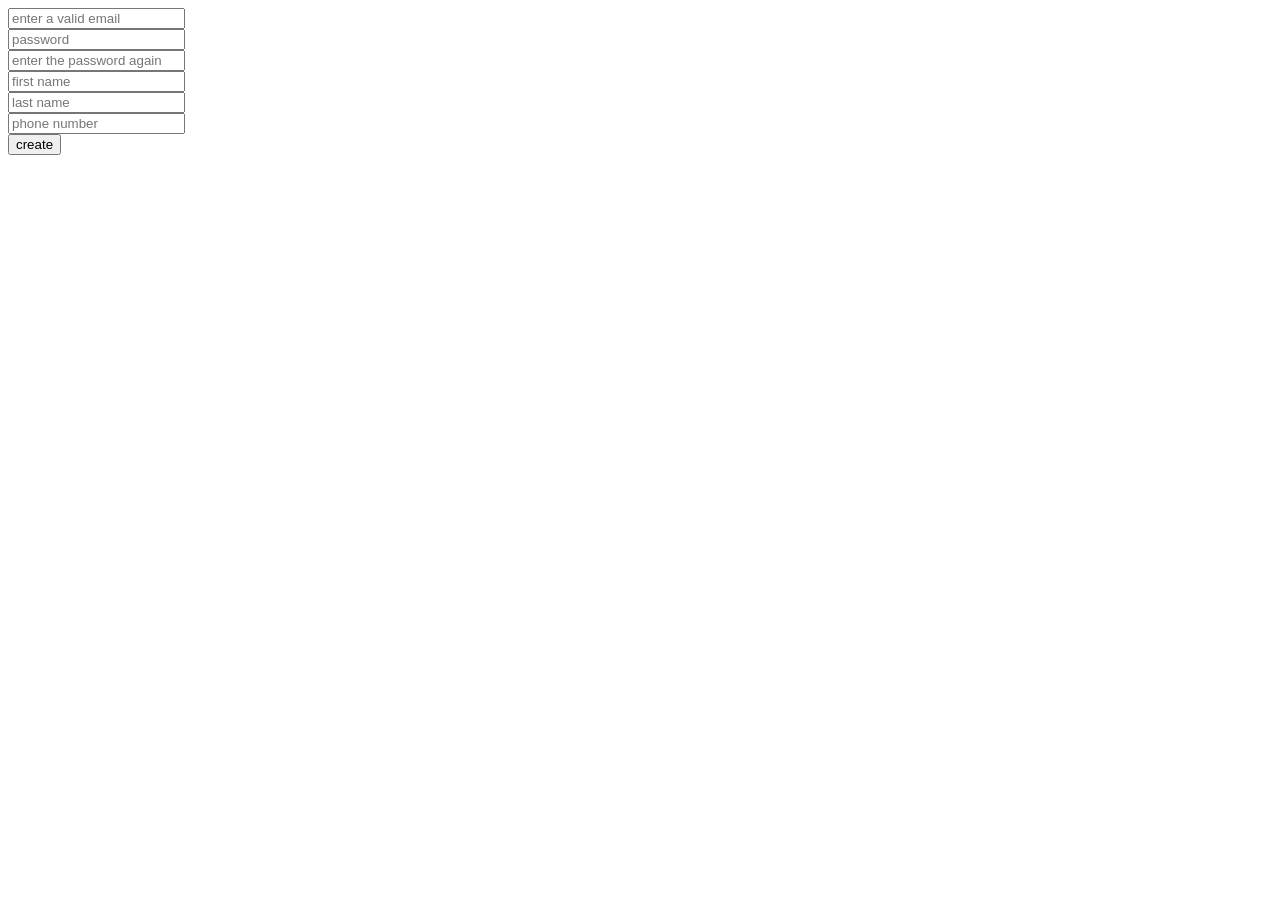
<file: src/templates/users/create_users.html>
<!DOCTYPE html>
<html lang="en">
<head>
    <meta charset="UTF-8">
    <title>create new user</title>
</head>
<body>

<form method="post" action="{{ url_for('users.create_user') }}">
    <input type="text" name="email" placeholder="enter a valid email">
    <br><input type="password" name="password" placeholder="password">
    <br><input type="password" name="password1" placeholder="enter the password again">
    <br><input type="text" name="firstname" placeholder="first name">
    <br><input type="text" name="lastname" placeholder="last name">
    <br><input type="text" name="phone" placeholder="phone number">
    <br><input type="submit" value="create">
</form>

</body>
</html>
</file>
